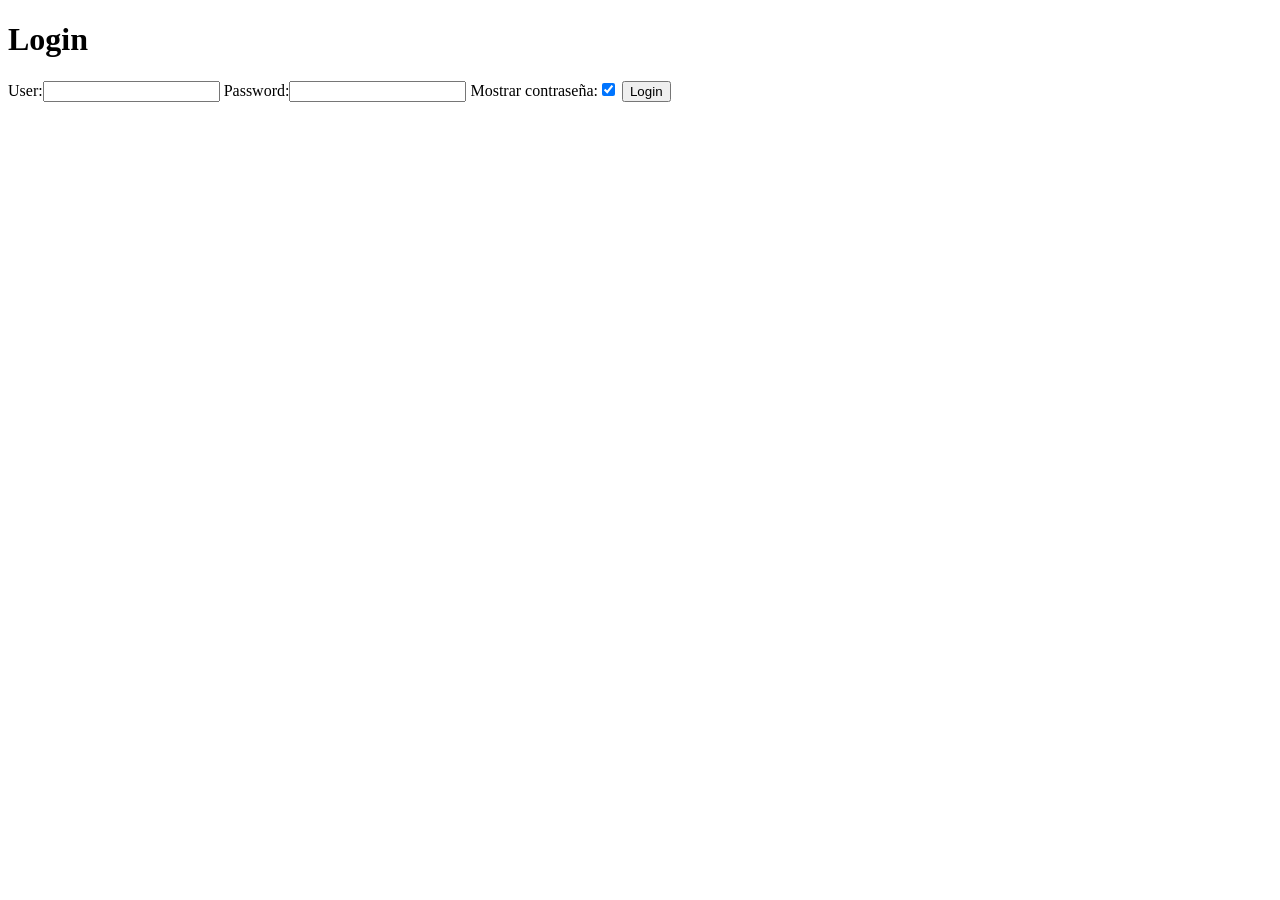
<file: www/index.html>
<!DOCTYPE html>
<html>
<head>
	<title></title>
	<link rel="stylesheet" type="text/css" href="css/layout.css"/> 
	<!--<script src="http://code.angularjs.org/1.2.13/angular.js"></script>
    <script src="//cdnjs.cloudflare.com/ajax/libs/angular-ui-router/0.2.8/angular-ui-router.min.js"></script>-->
    
	<script src="./js/bundle.js"></script>
	<script src="./js/app.js"></script>
	<script src="./js/route.js"></script>

	<!-- Services -->
	<script src="./js/services/LoginService.js"></script>

	<!-- Directives -->
	<script src="./js/directives/item.directive.js"></script>
	<script src="./js/directives/headerComponent.js"></script>
	
	<!-- Controllers -->
	<script src="./js/controllers/MainCtrl.js"></script>
	<script src="./js/controllers/LoginCtrl.js"></script>
	<script src="./js/controllers/HeaderCtrl.js"></script>
	<script src="./js/controllers/MainNavCtrl.js"></script>
	<script src="./js/controllers/SectionACtrl.js"></script>
	<script src="./js/controllers/SectionBCtrl.js"></script>

	

	

</head>
<body ng-app="app">
	
	<div ui-view></div>
</body>
</html>
</file>
<file: www/css/layout.css>
/* LoginView */
.error-message {
	color:red;
}

.no-selected {
	background-color:red;
	color:white;
}

.selected {
	background-color:green;
	color:white;
}
</file>
